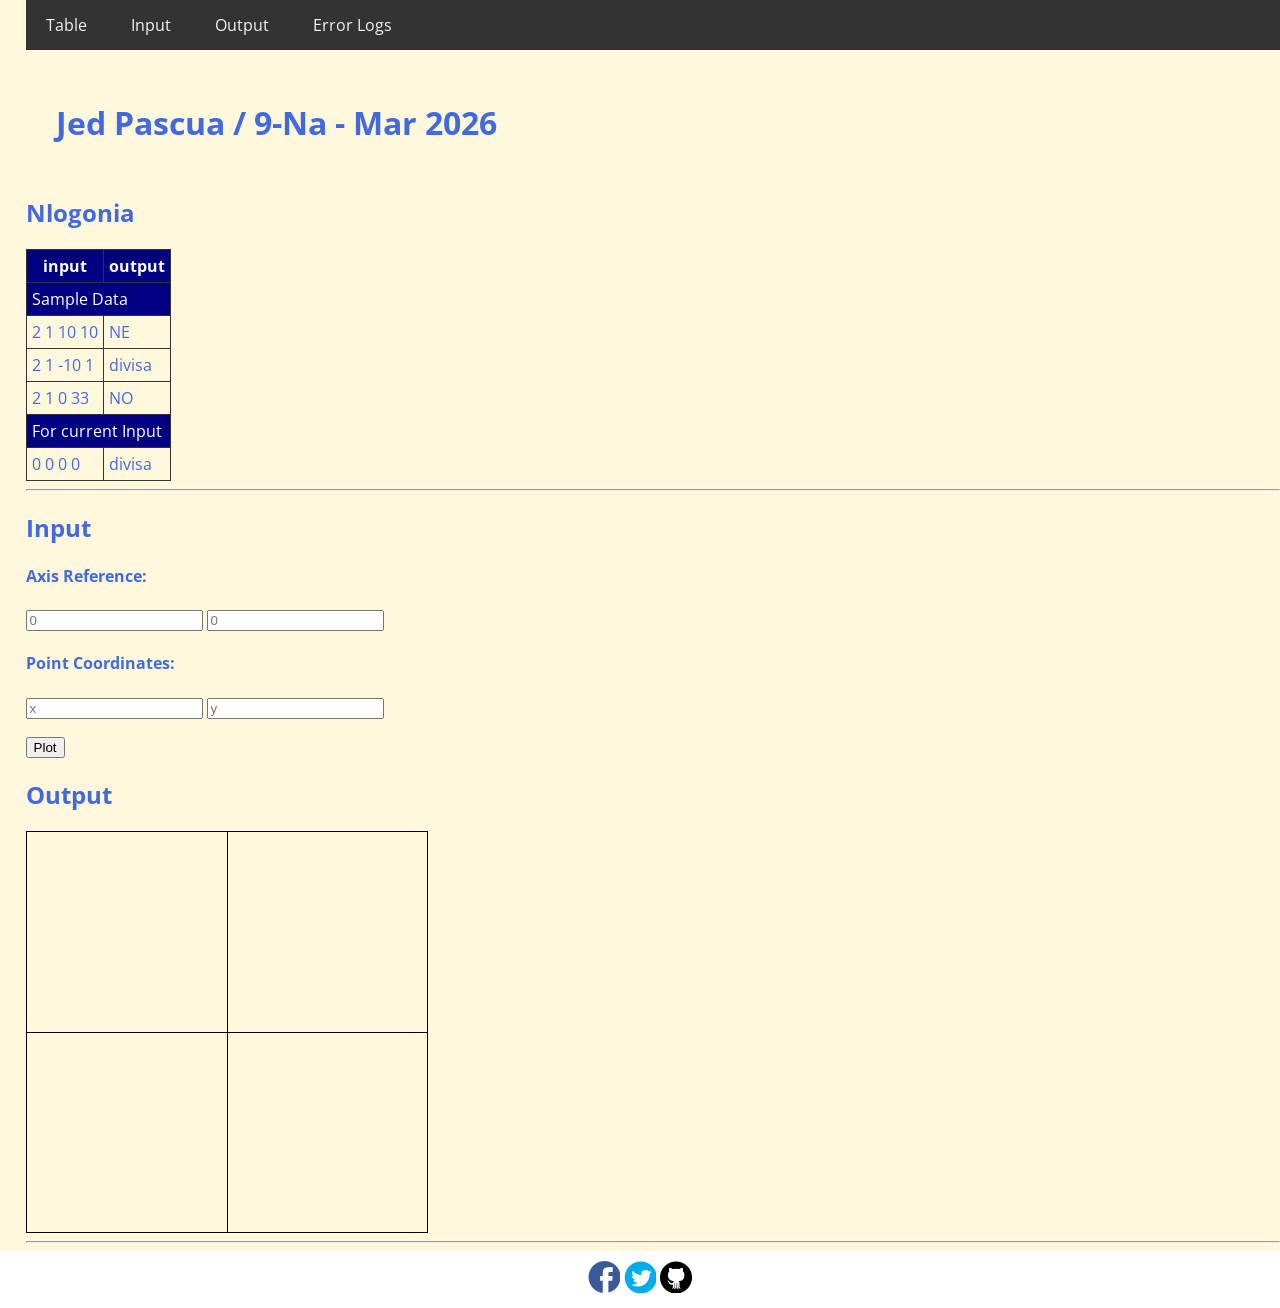
<file: index.html>
<!DOCTYPE html>
<html>
<head>
  <meta charset="utf-8">
  <meta name="viewport" content="width=device-width">
  <!-- change the authors name to both your names-->
  <meta name="author" content="Jed Pascua">
  <meta name="description" content="testing and debugging">
  <meta name="keywords" content="testing and debugging">
  <title>CS 3 - Nlogonia Debugging Exercise</title>
  <link href="style.css" rel="stylesheet" type="text/css" />
  <link rel="preconnect" href="https://fonts.googleapis.com">
  <link rel="preconnect" href="https://fonts.gstatic.com" crossorigin>
  <link href="https://fonts.googleapis.com/css2?family=Open+Sans&family=Poppins:wght@300&family=Roboto&display=swap" rel="stylesheet">
  <link rel="icon" type="image/x-icon" href="images/favicon.ico">
</head>

<body>
  <header>
    <nav>
      <a href="#start">Table</a>
      <a href="#input">Input</a>
      <a href="#output">Output</a>
      <a href="errorlogs.html">Error Logs</a>
    </nav>
    
    <h1 style="padding: 30px">Jed Pascua / 9-Na - Mar 2026</h1>
    <h2 id="start"> Nlogonia </h2>
  </header>

  <section id="table">
    <table> 
      <tr class="rColor">
        <th> input </th> <th> output</th>
      </tr>
      <tr class="rColor"> 
        <td colspan="2"> Sample Data</td>
      </tr>
      <tr> 
        <td> 2 1 10 10 </td> <td> NE</td>
      </tr>
      <tr> 
        <td> 2 1 -10 1 </td> <td> divisa</td>
      </tr>
      <tr> 
        <td> 2 1 0 33 </td> <td> NO </td>
      </tr>
      <tr  class="rColor"> 
        <td colspan="2"> For current Input</td>
      </tr>
      <tr> 
        <td id="in1"> 0 0 0 0 </td> <td id="out1"> divisa </td>
      </tr>
    </table>
    <hr>
  </section>
  
  <section id="input">
    <h2> Input </h2>
  
    <h4>Axis Reference:</h4>
    <p>
      <input type="number" id="x0" placeholder="0">
      <input type="number" id="y0" placeholder="0">
    </p>
    
    <h4>Point Coordinates:</h4>
    <p>
      <input type="number" id="x" placeholder="x"> 
      <input type="number" id="y" placeholder="y">
    </p>
    <button onclick="plotPoint(Number(x0.value),Number(y0.value),Number(x.value), Number(y.value))"> Plot </button>
  </section>
  
  <section id="output">
    <h2 id="output"> Output </h2>
  
    <div id="coordinatePlane">
        <div id="xAxis" class="axis"></div>
        <div id="yAxis" class="axis"></div>
    </div>
    <hr>
  </section>
  
  <!--- anchors for socmed site are done with image sprites -->
  <footer>
    <a href="https://facebook.com"> 
    <div class="icon facebook"></div>
    </a>
    <a href="https://twitter.com">
    <div class="icon twitter"></div>
    </a>
    <a href="https://github.com">
    <div class="icon github"></div>
    </a>
  </footer>
  <script defer src="script.js"></script>
</body>

</html>
</file>
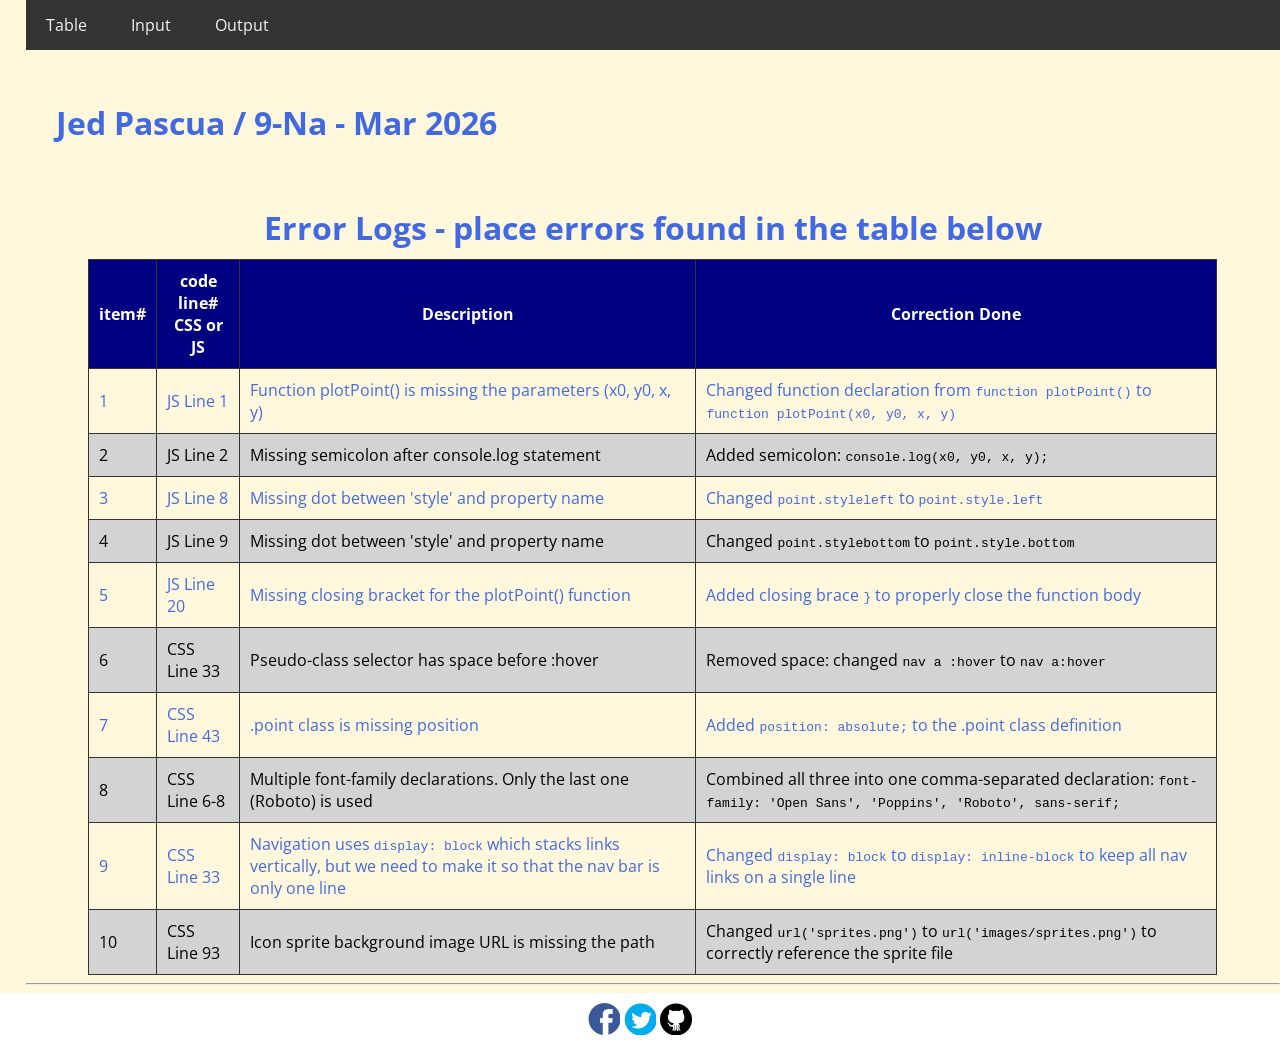
<file: errorlogs.html>
<!DOCTYPE html>
<html>
<head>
  <meta charset="utf-8">
  <meta name="viewport" content="width=device-width">
  <meta name="author" content="Jed Pascua">
  <meta name="description" content="testing and debugging">
  <meta name="keywords" content="testing and debugging">
  <title>Error Logs - CS 3</title>
  <link href="style.css" rel="stylesheet" type="text/css" />
  <link rel="preconnect" href="https://fonts.googleapis.com">
  <link rel="preconnect" href="https://fonts.gstatic.com" crossorigin>
  <link href="https://fonts.googleapis.com/css2?family=Open+Sans&family=Poppins:wght@300&family=Roboto&display=swap" rel="stylesheet">
  <link rel="icon" type="image/x-icon" href="images/favicon.ico">

  <style>
    tr:nth-child(1) ~ tr:nth-child(odd) {
      background-color: lightgray;
      color: black;
    }
    td, th {
      padding: 10px;
    }
    table {
      width: 90%;
      margin: 0 auto;
    }
    caption {
      font-size: 2em;
      font-weight: bold;
      padding: 10px;
    }
    
  </style>
</head>

<body>
  <header>
    <nav>
      <a href="index.html#start">Table</a>
      <a href="index.html#input">Input</a>
      <a href="index.html#output">Output</a>
    </nav>
    
    <h1 style="padding: 30px">Jed Pascua / 9-Na - Mar 2026</h1>
  </header>

  <section id="table">
    <table> 
      <caption> Error Logs - place errors found in the table below</caption>
      <tr class="rColor">
        <th> item# </th> 
        <th> code line#<br/>CSS or JS </th> 
        <th> Description</th>
        <th> Correction Done</th>
      </tr>
      <tr>
        <td> 1 </td> 
        <td> JS Line 1 </td> 
        <td> Function plotPoint() is missing the parameters (x0, y0, x, y) </td>
        <td> Changed function declaration from <code>function plotPoint()</code> to <code>function plotPoint(x0, y0, x, y)</code> </td>
      </tr>
      <tr>
        <td> 2 </td> 
        <td> JS Line 2 </td> 
        <td> Missing semicolon after console.log statement </td>
        <td> Added semicolon: <code>console.log(x0, y0, x, y);</code> </td>
      </tr>
      <tr>
        <td> 3 </td> 
        <td> JS Line 8 </td> 
        <td> Missing dot between 'style' and property name </td>
        <td> Changed <code>point.styleleft</code> to <code>point.style.left</code> </td>
      </tr>
      <tr>
        <td> 4 </td> 
        <td> JS Line 9 </td> 
        <td> Missing dot between 'style' and property name </td>
        <td> Changed <code>point.stylebottom</code> to <code>point.style.bottom</code> </td>
      </tr>
      <tr>
        <td> 5 </td> 
        <td> JS Line 20 </td> 
        <td> Missing closing bracket for the plotPoint() function </td>
        <td> Added closing brace <code>}</code> to properly close the function body </td>
      </tr>
      <tr>
        <td> 6 </td> 
        <td> CSS Line 33 </td> 
        <td> Pseudo-class selector has space before :hover </td>
        <td> Removed space: changed <code>nav a :hover</code> to <code>nav a:hover</code> </td>
      </tr>
      <tr>
        <td> 7 </td> 
        <td> CSS Line 43 </td> 
        <td> .point class is missing position </td>
        <td> Added <code>position: absolute;</code> to the .point class definition </td>
      </tr>
      <tr>
        <td> 8 </td> 
        <td> CSS Line 6-8 </td> 
        <td> Multiple font-family declarations. Only the last one (Roboto) is used </td>
        <td> Combined all three into one comma-separated declaration: <code>font-family: 'Open Sans', 'Poppins', 'Roboto', sans-serif;</code> </td>
      </tr>
      <tr>
        <td> 9 </td> 
        <td> CSS Line 33 </td> 
        <td> Navigation uses <code>display: block</code> which stacks links vertically, but we need to make it so that the nav bar is only one line </td>
        <td> Changed <code>display: block</code> to <code>display: inline-block</code> to keep all nav links on a single line </td>
      </tr>
      <tr>
        <td> 10 </td> 
        <td> CSS Line 93 </td> 
        <td> Icon sprite background image URL is missing the path </td>
        <td> Changed <code>url('sprites.png')</code> to <code>url('images/sprites.png')</code> to correctly reference the sprite file </td>
      </tr>
    </table>
    <hr>
  </section>
  
   
  <!--- anchors for socmed site are done with image sprites -->
  <footer>
    <a href="https://facebook.com"> 
    <div class="icon facebook"></div>
    </a>
    <a href="https://twitter.com">
    <div class="icon twitter"></div>
    </a>
    <a href="https://github.com">
    <div class="icon github"></div>
    </a>
  </footer>
 
</body>

</html>
</file>
<file: style.css>
html {
  height: 100%;
  width: 100%;
}

body{
  font-family: 'Open Sans', 'Poppins', 'Roboto', sans-serif;
  background-color: cornsilk;
  color:royalblue;
  padding: 0;
  margin: 0;
}

section, header {
  padding-left: 2%;
}

/*---- CSS to control the navigation bar --- 
Requirements for the navigation:
- Navigation should all be on one line only and located on the first line of the browser and will not scroll with the rest of the content.  
- There should also a hover effect on each of the links to change background and foreground color.
*/
nav {
    width: 100%;
    background-color: #333;
}

nav a {
    display: inline-block;
    color: #f2f2f2;
    text-align: center;
    padding: 14px 20px;
    text-decoration: none;
}

nav a:hover {
    background-color: #ddd;
    color: black;
}

/*------ to control coordinatePlane, the location of the small red box  --------*/
#coordinatePlane {
    position: relative;
    height: 400px;
    width: 400px;
    border: 1px solid black;
}
.point {
    position: absolute;
    height: 10px;
    width: 10px;
    background-color: red;
}
.axis {
    position: absolute;
    background-color: black;
}

#xAxis {
    left: 0;
    top: 200px;
    width: 100%;
    height: 1px;
}
#yAxis {
    left: 200px;
    bottom: 0;
    width: 1px;
    height: 100%;
}

/* ----- CSS properties for footer tag to display socmed icons facebook, twitter and github using sprites ---
- Discover how to use image sprites to make this work
*/
footer {
    width: 100%;
    background-color: white;
    color: #333;
    text-align: center;
    padding: 10px 0;
}
footer a {
  text-decoration: none;
}

.icon {
    width: 32px;
    height: 32px;
    display: inline-block;
    background: url('images/sprites.png') no-repeat;
}
.facebook {
    background-position: -226px -129px;
}
.twitter {
    background-position: -340px -129px;
}
.github {
    background-position: -456px -129px;
}

.facebook:hover {
  background-position: -226px -55px;
}
.twitter:hover {
  background-position: -340px -54px;
}
.github:hover {
  background-position: -456px -54px;
}

/* --- CSS for documenting process in the table in the errorlogs.html --*/
table{
  border-collapse: collapse;
}

th, td, tr{
  padding: 5px;
  border: 1px solid #333;  
}

.rColor {
  background-color: navy;
  color: white;
}
</file>
